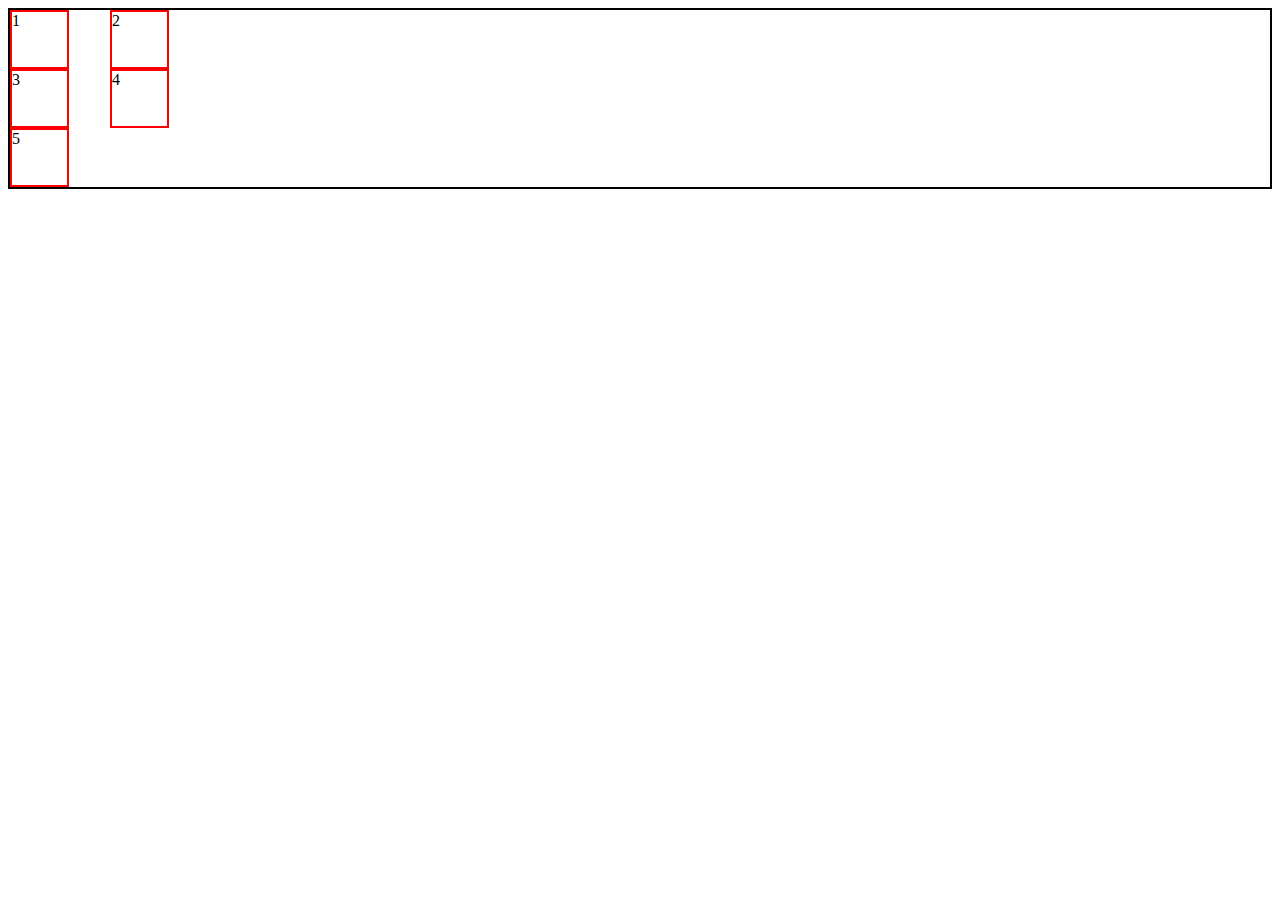
<file: TWO/index.html>
<!DOCTYPE html>
<html lang="en">
<head>
    <meta charset="UTF-8">
    <meta name="viewport" content="width=device-width, initial-scale=1.0">
    <title>Document</title>
    <link rel="stylesheet" href="style.css">
</head>
<body>
    <dev class="folder">
        <div class="item">1</div>
        <div class="item">2</div>
        <div class="item">3</div>
        <div class="item">4</div>
        <div class="item">5</div>
    </dev>
    
</body>
</html>
</file>
<file: TWO/style.css>
.folder {
  border: 2px solid black;
  display: grid;
  grid-template-columns: 100px 120px;
}
.item {
  border: 2px solid red;
  height: 55px;
  width: 55px;
}
</file>
